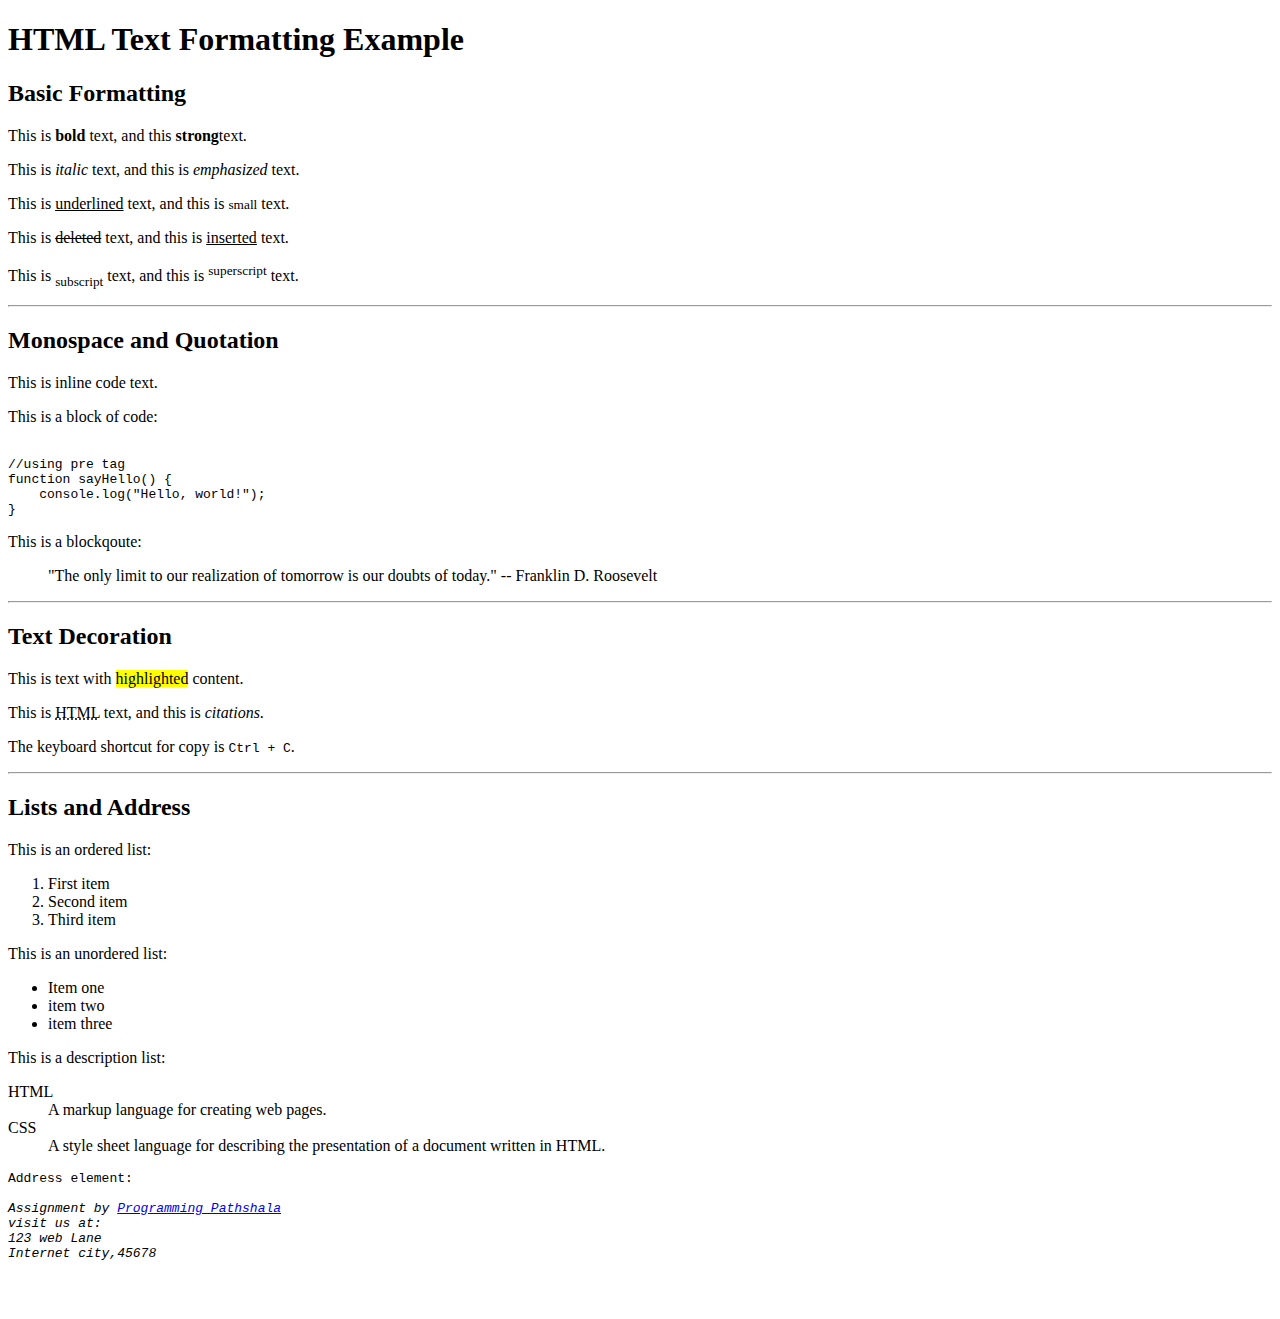
<file: assignment1/index.html>
<!DOCTYPE html>
<html lang="en">
<head>
    <meta charset="UTF-8">
    <meta name="viewport" content="width=device-width, initial-scale=1.0">
    <title>Document</title>
</head>
<body>
    <h1>HTML Text Formatting Example</h1>
    <h2>Basic Formatting</h2>
    <p>This is <b>bold</b> text, and this <strong>strong</strong>text.</p>
    <p>This is <i>italic</i> text, and this is <em>emphasized</em> text.</p>
    <p>This is <u>underlined</u> text, and this is <small>small</small> text.</p>
    <p>This is <del>deleted</del> text, and this is <ins>inserted</ins> text.</p>
    <p>This is <sub>subscript</sub> text, and this is <sup>superscript</sup> text.</p>
    <hr>
    <h2>Monospace and Quotation</h2>
    <p>This is inline code text.</p>
    <p>This is a block of code:</p>
    <pre><code>
//using pre tag
function sayHello() {
    console.log("Hello, world!");
}
</code></pre>
    <p>This is a blockqoute:</p>
    <blockquote>"The only limit to our realization of tomorrow is our doubts of today." -- Franklin D. Roosevelt</blockquote>
    <hr>
    <h2>Text Decoration</h2>
    <p>This is text with <mark>highlighted</mark> content.</p>
    <p>This is <abbr title="HyperText Markup Language">HTML</abbr> text, and this is <cite>citations</cite>.</p>
    <p>The keyboard shortcut for copy is <kbd>Ctrl + C</kbd>.</p>
    <hr>
    <h2>Lists and Address</h2>
    <p>This is an ordered list:</p>
    <ol>
        <li>First item</li>
        <li>Second item</li>
        <li>Third item</li>
    </ol>
    <p>This is an unordered list:</p>
    <ul>
        <li>Item one</li>
        <li>item two</li>
        <li>item three</li>
    </ul>
    <p>This is a description list:</p>
    <dl>
        <dt>HTML</dt>
        <dd>A markup language for creating web pages.</dd>
        <dt>CSS</dt>
        <dd>A style sheet language for describing the presentation of a document written in HTML.</dd>
    </dl>
    <pre>Address element:
        <address>Assignment by <a href="mailto:info@programmingpathshala.com">Programming Pathshala</a>
visit us at:
123 web Lane
Internet city,45678
        </address>
    </pre>
</body>
</html>
</file>
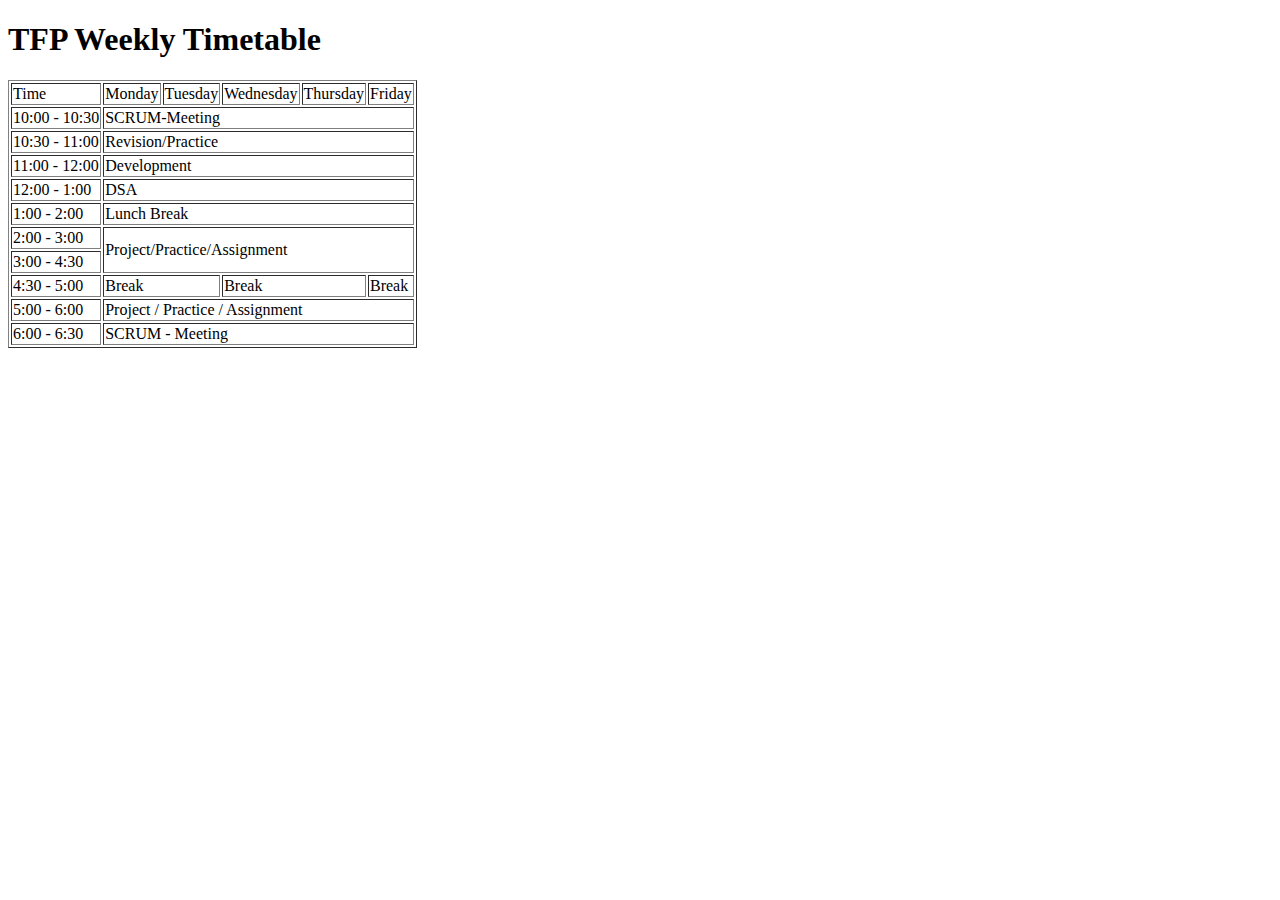
<file: assignment2/index.html>
<!DOCTYPE html>
<html lang="en">
<head>
    <meta charset="UTF-8">
    <meta name="viewport" content="width=device-width, initial-scale=1.0">
    <title>Document</title>
</head>
<body>
    <h1>TFP Weekly Timetable</h1>
    <table border="1px solid black">
        <tr>
            <td>Time</td>
            <td>Monday</td>
            <td>Tuesday</td>
            <td>Wednesday</td>
            <td>Thursday</td>
            <td>Friday</td>
        </tr>
        <tr>
            <td>10:00 - 10:30</td>
            <td colspan="5">SCRUM-Meeting</td>
        </tr>
        <tr>
            <td>10:30 - 11:00</td>
            <td colspan="5">Revision/Practice</td>
        </tr>
        <tr>
            <td>11:00 - 12:00</td>
            <td colspan="5">Development</td>
        </tr>
        <tr>
            <td>12:00 - 1:00</td>
            <td colspan="5">DSA</td>
        </tr>
        <tr>
            <td>1:00 - 2:00</td>
            <td colspan="5">Lunch Break</td>
        </tr>
        <tr>
            <td>2:00 - 3:00</td>
            <td rowspan="2" colspan="5">Project/Practice/Assignment</td>
        </tr>
        <tr>
            <td>3:00 - 4:30</td>
        </tr>
        <tr>
            <td>4:30 - 5:00</td>
            <td colspan="2">Break</td>
            <td colspan="2">Break</td>
            <td colspan="1">Break</td>
        </tr>
        <tr>
            <td>5:00 - 6:00</td>
            <td colspan="5">Project / Practice / Assignment</td>
        </tr>
        <tr>
            <td>6:00 - 6:30</td>
            <td colspan="5">SCRUM - Meeting</td>
        </tr>
    </table>
</body>
</html>
</file>
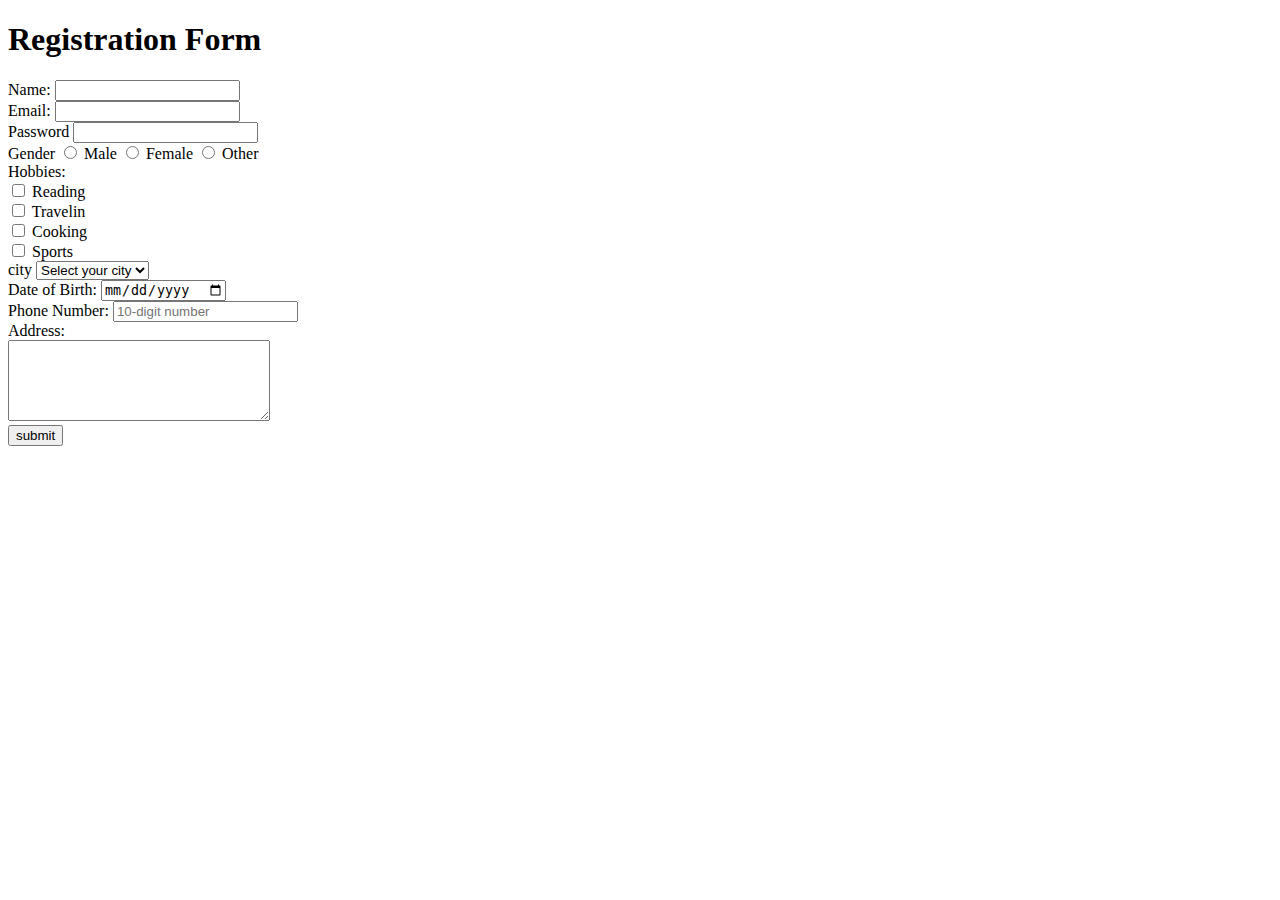
<file: assignment3/index.html>
<!DOCTYPE html>
<html lang="en">
<head>
    <meta charset="UTF-8">
    <meta name="viewport" content="width=device-width, initial-scale=1.0">
    <title>Document</title>
</head>
<body>
    <h1>Registration Form</h1>
    <form action="thanku.html">
        <div>
            <label for="name">Name:</label>
            <input type="text" id="name">
        </div>
        <div>
            <label for="email">Email:</label>
            <input type="text" id="email">
        </div>
        <div>
            <label for="pswd">Password</label>
            <input type="password" id="pswd">
        </div>
        <div>
            <label for="">Gender</label>
            <input type="radio" name="gender" id="male"> <label for="male">Male</label>
            <input type="radio" name="gender" id="female"> <label for="female">Female</label> 
            <input type="radio" name="gender" id="other"> <label for="other">Other</label>
        </div>
        <div>
            <label for="">Hobbies:</label> <br>
            <input type="checkbox" name="" id=""> Reading <br>
            <input type="checkbox" name="" id=""> Travelin <br>
            <input type="checkbox" name="" id=""> Cooking <br>
            <input type="checkbox" name="" id=""> Sports
        </div>
        <div>
            <label for="city">city</label>
            <select name="" id="city">
                <option value="">Select your city</option>
                <option value="">Delhi</option>
                <option value="">Mumbai</option>
                <option value="">Chennai</option>
                <option value="">Hyderabad</option>
                <option value="">Pune</option>
            </select>
        </div>
        <div>
            <label for="date">Date of Birth:</label>
            <input type="date">
        </div>
        <div>
            <label for="ph">Phone Number:</label>
            <input type="tel" placeholder="10-digit number">
        </div>
        <div>
            <label for="address">Address:</label> <br>
            <textarea name="" id="address" rows="5" cols="30"></textarea>
        </div>
        <div>
            <input type="submit" value="submit">
        </div>
    </form>
</body>
</html>
</file>
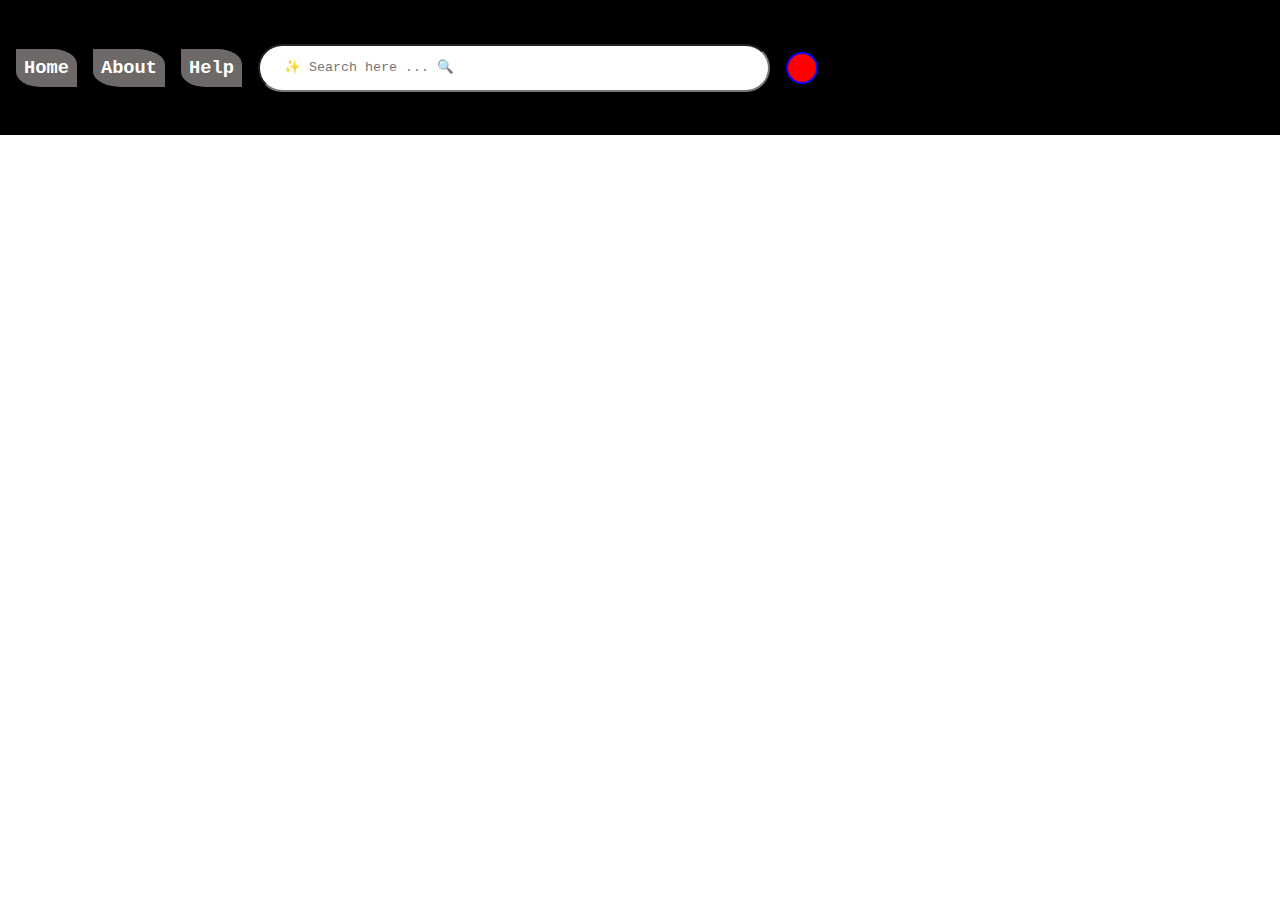
<file: css1/index.html>
<!DOCTYPE html>
<html lang="en">
<head>
    <meta charset="UTF-8">
    <meta name="viewport" content="width=device-width, initial-scale=1.0">
    <link rel="stylesheet" href="style.css">
    <title>Document</title>
</head>
<body>
    <div id="nav">
        <h3>Home</h3>
        <h3>About</h3>
        <h3>Help</h3>
        <input type="text" placeholder="✨ Search here ... 🔍">
        <div id="logo"></div>
    </div>
</body>
</html>
</file>
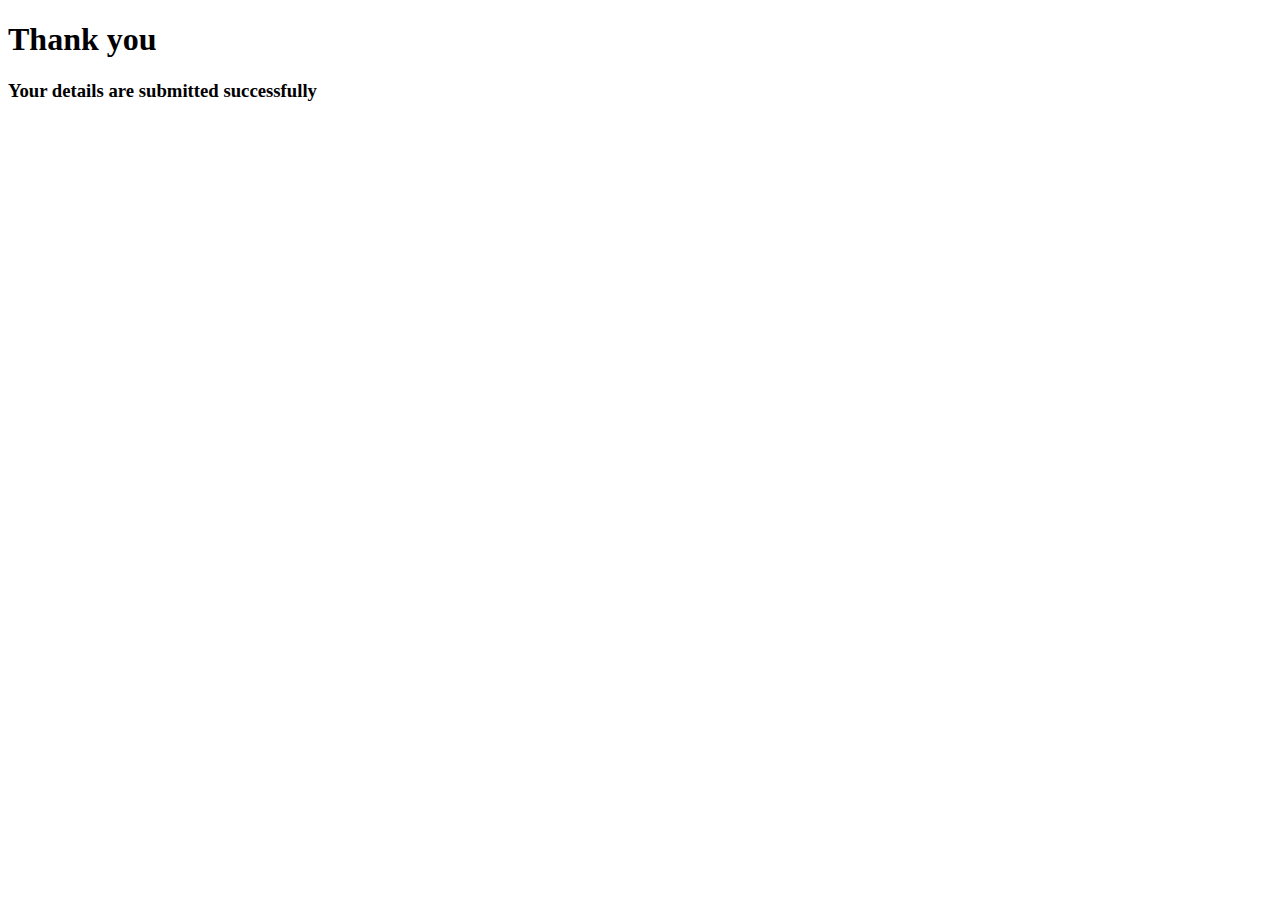
<file: assignment3/thanku.html>
<!DOCTYPE html>
<html lang="en">
<head>
    <meta charset="UTF-8">
    <meta name="viewport" content="width=device-width, initial-scale=1.0">
    <title>Document</title>
</head>
<body>
    <h1>Thank you</h1>
    <h3>Your details are submitted successfully</h3>
</body>
</html>
</file>
<file: css1/style.css>
*{
    padding: 0;
    margin: 0;
    box-sizing: border-box;
    font-family: 'Courier New', Courier, monospace;
}

#nav{
    display: flex;
    justify-content: flex-start;
    gap: 1rem;
    align-items: center;
    height: 15vh;
    background-color: black;
    color: white;
    padding-left: 1rem;
}

#nav input{
    border-radius: 25px;
    width: 40vw;
    height: 3rem;
    padding-left: 1.5rem;
    text-decoration: none;
}

#nav h3{
    background-color: rgb(110, 105, 105);
    padding: .5rem;
    border-radius: 0 40%;
}

#nav h3:hover{
    border-radius: 40% 0;
    transition-timing-function: ease-in-out;
    transition-duration: .3s;
}

#logo{
    background-color: red;
    width: 2rem;
    height: 2rem;
    border-radius: 50%;
    border: 2px solid blue;
}

#logo:hover{
    border: 5px dotted blue;
    transition-duration: .2s;
    transition-timing-function: ease-in-out;
}
</file>
